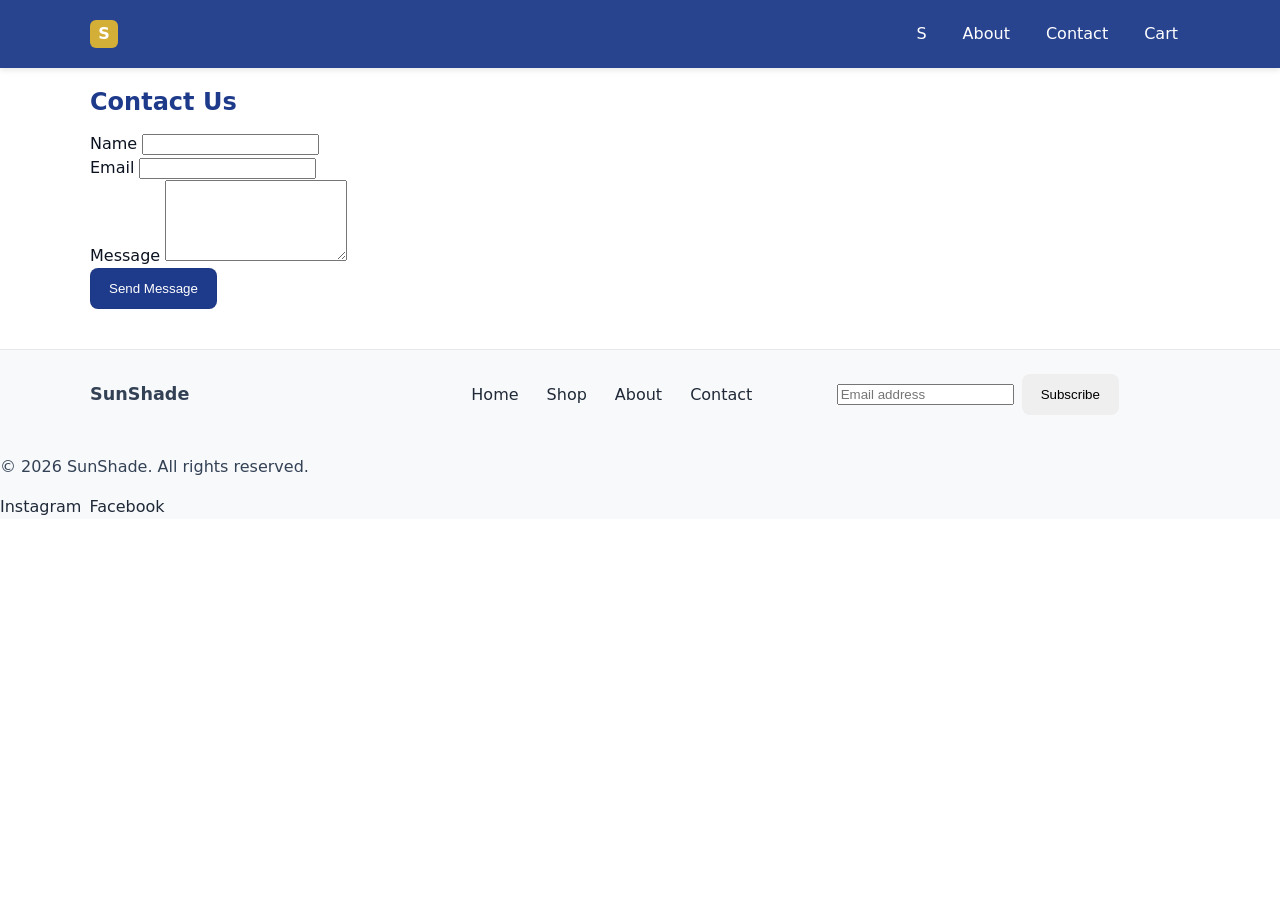
<file: contact.html>
<!doctype html>
<html lang="en">
<head>
  <meta charset="utf-8" />
  <meta name="viewport" content="width=device-width, initial-scale=1" />
  <title></title>
  <link rel="stylesheet" href="style.css" />
</head>
<body>
  <header class="site-header" aria-label="Site header">
    <div class="container header-inner">
      <a href="index.html" class="logo" aria-label="SunShade home">
        <span class="logo-mark" aria-hidden="true">S</span>
        <span class="logo-text"></span>
      </a>
      <nav class="main-nav" aria-label="Main navigation">
        <a href="index.html" class="nav-link" title="Home"></a>
        <a href="shop.html" class="nav-link" title="Shop">S</a>
        <a href="about.html" class="nav-link" title="About">About</a>
        <a href="contact.html" class="nav-link" title="Contact">Contact</a>
        <a href="cart.html" class="nav-link" aria-label="Cart">Cart</a>
      </nav>
    </div>
  </header>

  <main class="container main" id="contact-main" aria-label="Contact page">
    <h1 class="section-title" style="margin-top:1rem;">Contact Us</h1>
    <form class="contact-form" aria-label="Contact form">
      <div class="form-row">
        <label for="name">Name</label>
        <input id="name" type="text" required />
      </div>
      <div class="form-row">
        <label for="email">Email</label>
        <input id="email" type="email" required />
      </div>
      <div class="form-row">
        <label for="message">Message</label>
        <textarea id="message" rows="5" required></textarea>
      </div>
      <button class="btn btn-primary" type="submit" aria-label="Send message">Send Message</button>
    </form>
  </main>

  <footer class="site-footer" aria-label="Site footer">
    <div class="container footer-grid">
      <div class="footer-brand">SunShade</div>
      <nav class="footer-links" aria-label="Footer links">
        <a href="index.html" class="footer-link">Home</a>
        <a href="shop.html" class="footer-link">Shop</a>
        <a href="about.html" class="footer-link">About</a>
        <a href="contact.html" class="footer-link">Contact</a>
      </nav>
      <form class="newsletter" role="form" aria-label="Newsletter signup">
        <label for="contact-email" class="sr-only">Email</label>
        <input id="contact-email" type="email" placeholder="Email address" aria-label="Email address" />
        <button class="btn" type="submit" aria-label="Subscribe">Subscribe</button>
      </form>
    </div>
    <div class="footer-bottom">
      <p>&copy; 2026 SunShade. All rights reserved.</p>
      <div class="socials" aria-label="Social media">
        <a href="#" class="social-icon" aria-label="Instagram">Instagram</a>
        <a href="#" class="social-icon" aria-label="Facebook">Facebook</a>
      </div>
    </div>
  </footer>
</body>
</html>
</file>
<file: style.css>
/* Root color variables (production-ready, semantic) */
:root {
  --color-bg: #ffffff;
  --color-text: #0b1220;
  --color-soft: #f7f7fb;
  --color-nav: #1E3A8A; /* navy blue */
  --color-accent: #D4AF37; /* gold */
  --radius: 12px;
  --shadow-sm: 0 1px 2px rgba(0,0,0,.08);
  --shadow-md: 0 6px 16px rgba(0,0,0,.08);
  --shadow-lg: 0 12px 28px rgba(0,0,0,.12);
  --text-on-dark: #eaeaf2;
}

/* Dark mode via prefers-color-scheme */
@media (prefers-color-scheme: dark) {
  :root {
    --color-bg: #0b1220;
    --color-text: #e7eaf6;
    --color-soft: #141a2a;
    --color-nav: #1a2a60;
    --color-accent: #D4AF37;
    --shadow-sm: 0 1px 2px rgba(0,0,0,.5);
    --shadow-md: 0 6px 16px rgba(0,0,0,.6);
    --shadow-lg: 0 12px 28px rgba(0,0,0,.75);
  }
}

/* Global */
* { box-sizing: border-box; }
html, body { margin: 0; padding: 0; color: var(--color-text); background: var(--color-bg); font-family: system-ui, -apple-system, "Segoe UI", Roboto, "Helvetica Neue", Arial, "Noto Sans", sans-serif; line-height: 1.5; }
img { max-width: 100%; display: block; }

.container { width: 92%; max-width: 1100px; margin: 0 auto; }

/* Header / Nav */
.site-header { position: sticky; top: 0; z-index: 1000; background: rgba(30,58,138,0.95); color: white; box-shadow: 0 2px 6px rgba(0,0,0,.1); }
.header-inner { display: flex; align-items: center; gap: 1rem; padding: 14px 0; }
.logo { display: inline-flex; align-items: center; text-decoration: none; color: white; font-weight: 700; }
.logo-mark { display:inline-block; width:28px; height:28px; border-radius:6px; background: var(--color-accent); color: #fff; display:flex; align-items:center; justify-content:center; margin-right:8px; font-weight:900; }
.logo-text { font-size: 1.05rem; letter-spacing:.3px; }
.main-nav { display: flex; gap: 12px; margin-left: auto; align-items: center; }
.nav-link { color: #fff; text-decoration: none; padding: 8px 12px; border-radius: 6px; font-weight: 500; }
.nav-link:hover { background: rgba(255,255,255,.1); }

/* Hero */
.hero { background: linear-gradient(135deg, #f5f7fb 0%, #e9f0fb 100%); padding: 48px 0; border-bottom: 1px solid rgba(0,0,0,.05); }
.hero-content { text-align: left; display: grid; gap: 12px; }
.hero-title { font-size: 2rem; margin: 0; color: var(--color-nav); }
.hero-sub { color: #334155; margin: 0; }

/* Buttons */
.btn { display: inline-block; padding: 12px 18px; border-radius: 8px; text-decoration: none; border: 1px solid transparent; cursor: pointer; transition: transform .2s ease, background .2s ease, color .2s; }
.btn-primary { background: var(--color-nav); color: white; border-color: rgba(0,0,0,.05); }
.btn-outline { background: transparent; color: var(--color-nav); border: 2px solid var(--color-nav); }
.btn:hover { transform: translateY(-1px); }
.btn:focus-visible { outline: 2px solid var(--color-accent); outline-offset: 2px; }

/* Section titles */
.section-title { font-size: 1.5rem; margin: 28px 0 12px; color: var(--color-nav); }

/* Featured categories grid */
.featured-categories .category-grid { display: grid; grid-template-columns: repeat(4, 1fr); gap: 16px; }
.category-card { border-radius: var(--radius); overflow: hidden; box-shadow: var(--shadow-sm); background: #fff; text-align: center; }
.category-card img { width: 100%; height: 120px; object-fit: cover; display:block; }
.category-card h3 { margin: 8px 0; padding: 8px; font-size: 1rem; }

/* Product grid (home) */
.product-grid { display: grid; grid-template-columns: repeat(4, 1fr); gap: 16px; }
.product-card { background: #fff; border-radius: 12px; overflow: hidden; box-shadow: var(--shadow-sm); display: flex; flex-direction: column; transition: transform .2s ease, box-shadow .2s ease; }
.product-card:hover { transform: translateY(-4px); box-shadow: var(--shadow-md); }
.product-card img { width: 100%; height: 180px; object-fit: cover; }
.product-info { padding: 12px; display: grid; gap: 8px; }
.product-name { font-size: 1rem; margin: 0; }
.price { font-weight: 700; color: var(--color-nav); }
.cart-link { display:inline-block; }

/* Filters and shop layout */
.filters { padding: 12px; border-radius: 10px; background: #fff; box-shadow: var(--shadow-sm); border: 1px solid #e5e7eb; }
.filter-group { border: none; padding: 0; margin-bottom: 12px; }
.filter-group legend { font-weight: 600; font-size: .9rem; padding-bottom:4px; }
.color-swatch { display:inline-block; width: 14px; height: 14px; border-radius: 2px; border: 1px solid #333; vertical-align: middle; margin-right: 6px; }

/* Shop layout grid wrapper */
.shop-layout { display: grid; grid-template-columns: 280px 1fr; gap: 20px; align-items: start; }

/* Product card (shop) */
.product-card { background: #fff; border-radius: 12px; overflow: hidden; box-shadow: var(--shadow-sm); display: grid; grid-template-rows: auto 1fr; transition: transform .2s ease, box-shadow .2s ease; }
.product-card:hover { transform: translateY(-4px); box-shadow: var(--shadow-md); }
.product-card img { width: 100%; height: 210px; object-fit: cover; }
.product-info { padding: 12px; display: grid; gap: 6px; }
.product-info .product-name { font-size: 1rem; margin: 0; }
.product-info .price { color: var(--color-nav); font-weight: 700; }
.btn-outline { border-color: var(--color-nav); color: var(--color-nav); background: transparent; }

/* Gallery/product detail layout */
.product-detail-grid { display: grid; grid-template-columns: 1fr 1fr; gap: 20px; align-items: start; }
.gallery img { width: 100%; height: auto; border-radius: 8px; box-shadow: var(--shadow-sm); display: block; }
.thumbs { display: flex; gap: 8px; margin-top: 8px; }
.thumbs img { width: 60px; height: 45px; object-fit: cover; border-radius: 6px; border: 1px solid #ddd; }

/* Cart */
.cart-table { border-collapse: collapse; width: 100%; margin-top: 8px; }
.cart-row { display: grid; grid-template-columns: 1fr 120px 100px 120px; padding: 8px 0; align-items: center; border-bottom: 1px solid #eee; }
.cart-row.header { font-weight: 700; color: #334155; border-bottom: 2px solid #e5e7eb; }
.cart-row .cell { padding-right: 8px; }
.cart-thumb img { width: 48px; height: 48px; object-fit: cover; border-radius: 6px; margin-right: 8px; vertical-align: middle; }

/* Newsletter */
.newsletter { display: flex; gap: 8px; align-items: center; }

/* Footer */
.site-footer { background: #f8f9fb; color: #334155; margin-top: 40px; border-top: 1px solid #e5e7eb; }
.footer-grid { display: grid; grid-template-columns: 1fr 1fr 1fr; gap: 20px; align-items: center; padding: 24px 0; }
.footer-brand { font-weight: 700; font-size: 1.1rem; }
.footer-links { display: flex; gap: 12px; flex-wrap: wrap; }
.footer-link { color: #1f2937; text-decoration: none; padding: 6px 8px; border-radius: 6px; }
.socials { display: flex; gap: 8px; }
.social-icon { text-decoration: none; color: #1f2937; }

/* Utility classes */
.container .sr-only { position: absolute; width: 1px; height: 1px; padding: 0; margin: -1px; overflow: hidden; clip: rect(0,0,0,0); border: 0; }

/* Responsive tweaks */
@media (max-width: 1024px) {
  .featured-categories .category-grid { grid-template-columns: repeat(2, 1fr); }
  .product-grid { grid-template-columns: repeat(2, 1fr); }
  .shop-layout { grid-template-columns: 1fr; }
  .product-detail-grid { grid-template-columns: 1fr; }
  .footer-grid { grid-template-columns: 1fr; gap: 12px; }
}

@media (max-width: 640px) {
  .hero-title { font-size: 1.5rem; }
  .main-nav { display: none; }
  .product-grid { grid-template-columns: 1fr; }
  .featured-categories .category-grid { grid-template-columns: 1fr; }
  .cart-row { grid-template-columns: 1fr 80px 80px 90px; font-size: .9rem; }
}
</file>
